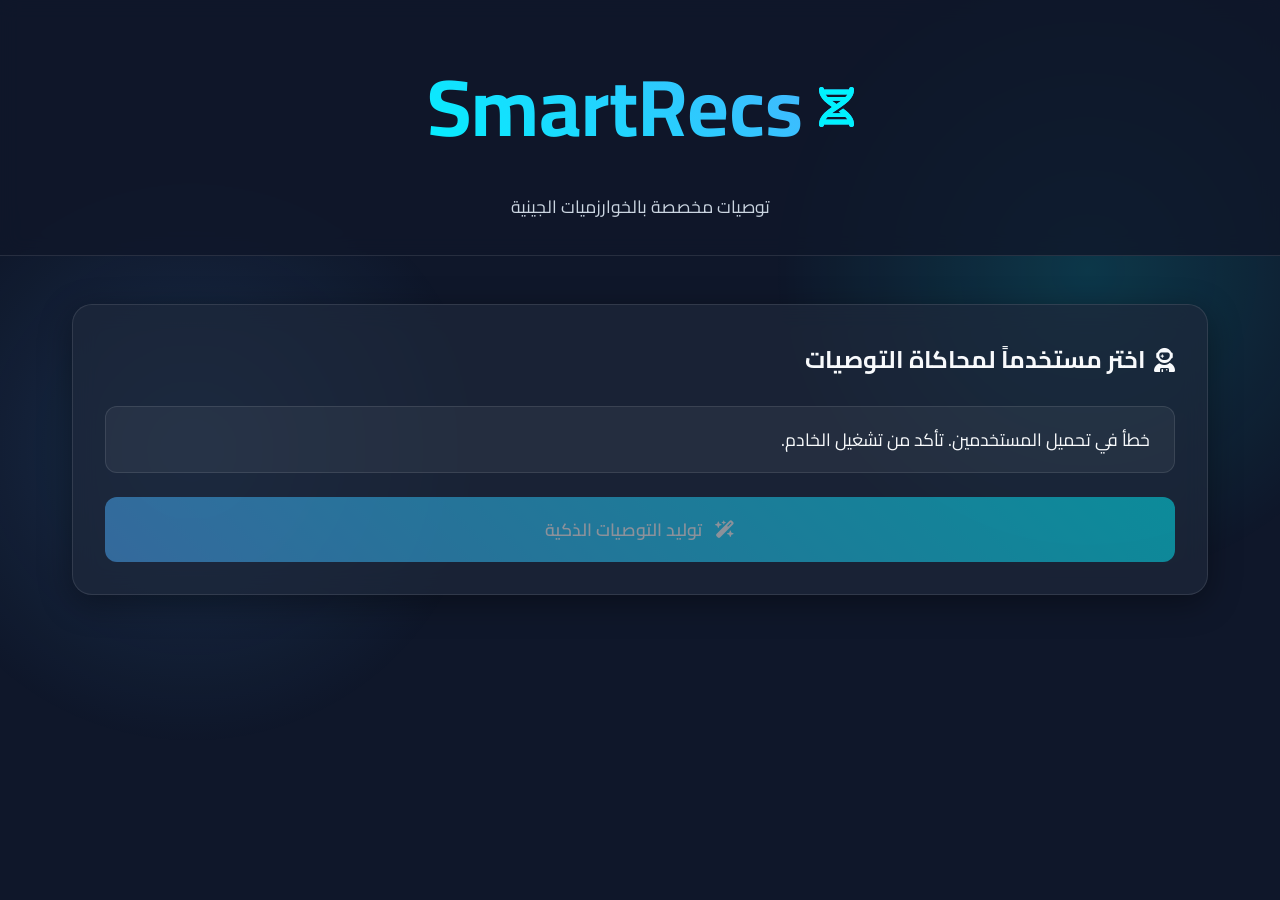
<file: frontend/index.html>
<!DOCTYPE html>
<html lang="ar" dir="rtl">
<head>
    <meta charset="UTF-8">
    <meta name="viewport" content="width=device-width, initial-scale=1.0">
    <title>متجر التوصيات الذكية | SmartRecs</title>
    <link rel="stylesheet" href="style.css">
    <!-- Google Fonts: Cairo for Arabic -->
    <link href="https://fonts.googleapis.com/css2?family=Cairo:wght@400;600;800&display=swap" rel="stylesheet">
    <link rel="stylesheet" href="https://cdnjs.cloudflare.com/ajax/libs/font-awesome/6.4.0/css/all.min.css">
</head>
<body>
    <div class="glass-background"></div>
    
    <header class="glass-header">
        <div class="logo">
            <i class="fa-solid fa-dna"></i>
            <h1>SmartRecs</h1>
        </div>
        <p class="subtitle">توصيات مخصصة بالخوارزميات الجينية</p>
    </header>

    <main class="container">
        <!-- User Selection Section -->
        <section class="user-selection glass-panel">
            <h2><i class="fa-solid fa-user-astronaut"></i> اختر مستخدماً لمحاكاة التوصيات</h2>
            <div class="select-wrapper">
                <select id="userSelect">
                    <option value="" disabled selected>جاري تحميل المستخدمين...</option>
                </select>
            </div>
            <button id="generateBtn" class="primary-btn" disabled>
                <i class="fa-solid fa-wand-magic-sparkles"></i> توليد التوصيات الذكية
            </button>
        </section>

        <!-- Loading / Evolution Process -->
        <section id="evolutionProcess" class="evolution-process glass-panel hidden">
            <h2><i class="fa-solid fa-microscope"></i> يتم الآن تطوير التوصيات...</h2>
            <div class="progress-bar-container">
                <div id="progressBar" class="progress-bar"></div>
            </div>
            <p id="generationText" class="generation-text">الجيل: 0 / 15</p>
            <div class="metrics">
                <div class="metric-box">
                    <span class="label">أعلى ملاءمة (Fitness)</span>
                    <span id="bestFitness" class="value">0</span>
                </div>
            </div>
        </section>

        <!-- Final Recommendations -->
        <section id="recommendationsSection" class="recommendations-section hidden">
            <h2 class="section-title"><i class="fa-solid fa-crown"></i> أفضل التوصيات لك (الجيل النهائي)</h2>
            <div id="productsGrid" class="products-grid">
                <!-- Product Cards will be injected here -->
            </div>
        </section>
    </main>

    <script src="script.js"></script>
</body>
</html>
</file>
<file: frontend/style.css>
:root {
    --primary: #00f2fe;
    --secondary: #4facfe;
    --dark-bg: #0f172a;
    --card-bg: rgba(30, 41, 59, 0.7);
    --text-main: #f8fafc;
    --text-muted: #cbd5e1;
    --glass-border: rgba(255, 255, 255, 0.1);
    --glass-shadow: 0 8px 32px 0 rgba(0, 0, 0, 0.37);
}

* {
    margin: 0;
    padding: 0;
    box-sizing: border-box;
    font-family: 'Cairo', sans-serif;
}

body {
    background-color: var(--dark-bg);
    color: var(--text-main);
    min-height: 100vh;
    overflow-x: hidden;
    position: relative;
}

.glass-background {
    position: fixed;
    top: 0;
    left: 0;
    width: 100vw;
    height: 100vh;
    background: radial-gradient(circle at 15% 50%, rgba(79, 172, 254, 0.15), transparent 25%),
                radial-gradient(circle at 85% 30%, rgba(0, 242, 254, 0.15), transparent 25%);
    z-index: -1;
}

.glass-panel {
    background: var(--card-bg);
    backdrop-filter: blur(12px);
    -webkit-backdrop-filter: blur(12px);
    border: 1px solid var(--glass-border);
    border-radius: 20px;
    box-shadow: var(--glass-shadow);
    padding: 2rem;
    margin-bottom: 2rem;
    transition: transform 0.3s ease, box-shadow 0.3s ease;
}

.glass-panel:hover {
    transform: translateY(-5px);
    box-shadow: 0 12px 40px 0 rgba(0, 0, 0, 0.45);
}

.glass-header {
    display: flex;
    flex-direction: column;
    align-items: center;
    padding: 2rem;
    background: rgba(15, 23, 42, 0.8);
    backdrop-filter: blur(10px);
    border-bottom: 1px solid var(--glass-border);
    margin-bottom: 3rem;
}

.logo {
    display: flex;
    align-items: center;
    gap: 1rem;
    font-size: 2.5rem;
    background: linear-gradient(45deg, var(--primary), var(--secondary));
    -webkit-background-clip: text;
    -webkit-text-fill-color: transparent;
}

.logo i {
    color: var(--primary);
    -webkit-text-fill-color: initial;
}

.subtitle {
    color: var(--text-muted);
    font-size: 1.1rem;
    margin-top: 0.5rem;
}

.container {
    max-width: 1200px;
    margin: 0 auto;
    padding: 0 2rem;
}

h2 {
    margin-bottom: 1.5rem;
    color: var(--text-main);
    display: flex;
    align-items: center;
    gap: 0.5rem;
}

/* User Selection */
.select-wrapper {
    position: relative;
    margin-bottom: 1.5rem;
}

select {
    width: 100%;
    padding: 1rem 1.5rem;
    background: rgba(255, 255, 255, 0.05);
    border: 1px solid var(--glass-border);
    border-radius: 12px;
    color: var(--text-main);
    font-size: 1.1rem;
    appearance: none;
    outline: none;
    cursor: pointer;
    transition: border-color 0.3s;
}

select:focus {
    border-color: var(--primary);
}

select option {
    background-color: var(--dark-bg);
    color: var(--text-main);
}

.primary-btn {
    background: linear-gradient(45deg, var(--secondary), var(--primary));
    color: #fff;
    border: none;
    padding: 1rem 2rem;
    border-radius: 12px;
    font-size: 1.1rem;
    font-weight: 600;
    cursor: pointer;
    width: 100%;
    display: flex;
    justify-content: center;
    align-items: center;
    gap: 0.8rem;
    transition: transform 0.2s, box-shadow 0.2s, opacity 0.2s;
}

.primary-btn:disabled {
    opacity: 0.5;
    cursor: not-allowed;
}

.primary-btn:not(:disabled):hover {
    transform: scale(1.02);
    box-shadow: 0 0 20px rgba(0, 242, 254, 0.4);
}

/* Evolution Process */
.hidden {
    display: none !important;
}

.progress-bar-container {
    width: 100%;
    height: 10px;
    background: rgba(255, 255, 255, 0.1);
    border-radius: 5px;
    margin-bottom: 1rem;
    overflow: hidden;
}

.progress-bar {
    height: 100%;
    width: 0%;
    background: linear-gradient(90deg, var(--secondary), var(--primary));
    border-radius: 5px;
    transition: width 0.3s ease;
}

.generation-text {
    text-align: center;
    font-size: 1.2rem;
    font-weight: bold;
    color: var(--primary);
    margin-bottom: 1.5rem;
}

.metrics {
    display: flex;
    justify-content: center;
}

.metric-box {
    background: rgba(255, 255, 255, 0.05);
    padding: 1rem 2rem;
    border-radius: 12px;
    text-align: center;
    border: 1px solid var(--glass-border);
}

.metric-box .label {
    display: block;
    color: var(--text-muted);
    font-size: 0.9rem;
    margin-bottom: 0.5rem;
}

.metric-box .value {
    display: block;
    font-size: 1.8rem;
    font-weight: bold;
    color: var(--text-main);
}

/* Products Grid */
.section-title {
    text-align: center;
    margin-bottom: 3rem;
    font-size: 2rem;
    color: var(--primary);
}

.products-grid {
    display: grid;
    grid-template-columns: repeat(auto-fill, minmax(280px, 1fr));
    gap: 2rem;
    margin-bottom: 4rem;
}

.product-card {
    background: var(--card-bg);
    backdrop-filter: blur(12px);
    border: 1px solid var(--glass-border);
    border-radius: 20px;
    padding: 1.5rem;
    display: flex;
    flex-direction: column;
    align-items: center;
    text-align: center;
    transition: transform 0.3s, box-shadow 0.3s;
    position: relative;
    overflow: hidden;
}

.product-card::before {
    content: '';
    position: absolute;
    top: 0; left: 0; width: 100%; height: 5px;
    background: linear-gradient(90deg, var(--secondary), var(--primary));
}

.product-card:hover {
    transform: translateY(-10px);
    box-shadow: 0 15px 35px rgba(0,0,0,0.5);
    border-color: rgba(0, 242, 254, 0.3);
}

.product-icon {
    font-size: 4rem;
    color: var(--text-muted);
    margin-bottom: 1.5rem;
    background: rgba(255,255,255,0.05);
    width: 100px;
    height: 100px;
    display: flex;
    align-items: center;
    justify-content: center;
    border-radius: 50%;
    transition: color 0.3s, background 0.3s;
}

.product-card:hover .product-icon {
    color: var(--primary);
    background: rgba(0, 242, 254, 0.1);
}

.product-id {
    font-size: 0.9rem;
    color: var(--text-muted);
    margin-bottom: 0.5rem;
}

.product-category {
    font-size: 1.2rem;
    font-weight: bold;
    color: var(--text-main);
    margin-bottom: 1rem;
}

.product-price {
    font-size: 1.5rem;
    color: var(--primary);
    font-weight: 800;
    margin-top: auto;
}

/* Animations */
@keyframes fadeIn {
    from { opacity: 0; transform: translateY(20px); }
    to { opacity: 1; transform: translateY(0); }
}

.animate-fade-in {
    animation: fadeIn 0.6s ease forwards;
}
</file>
